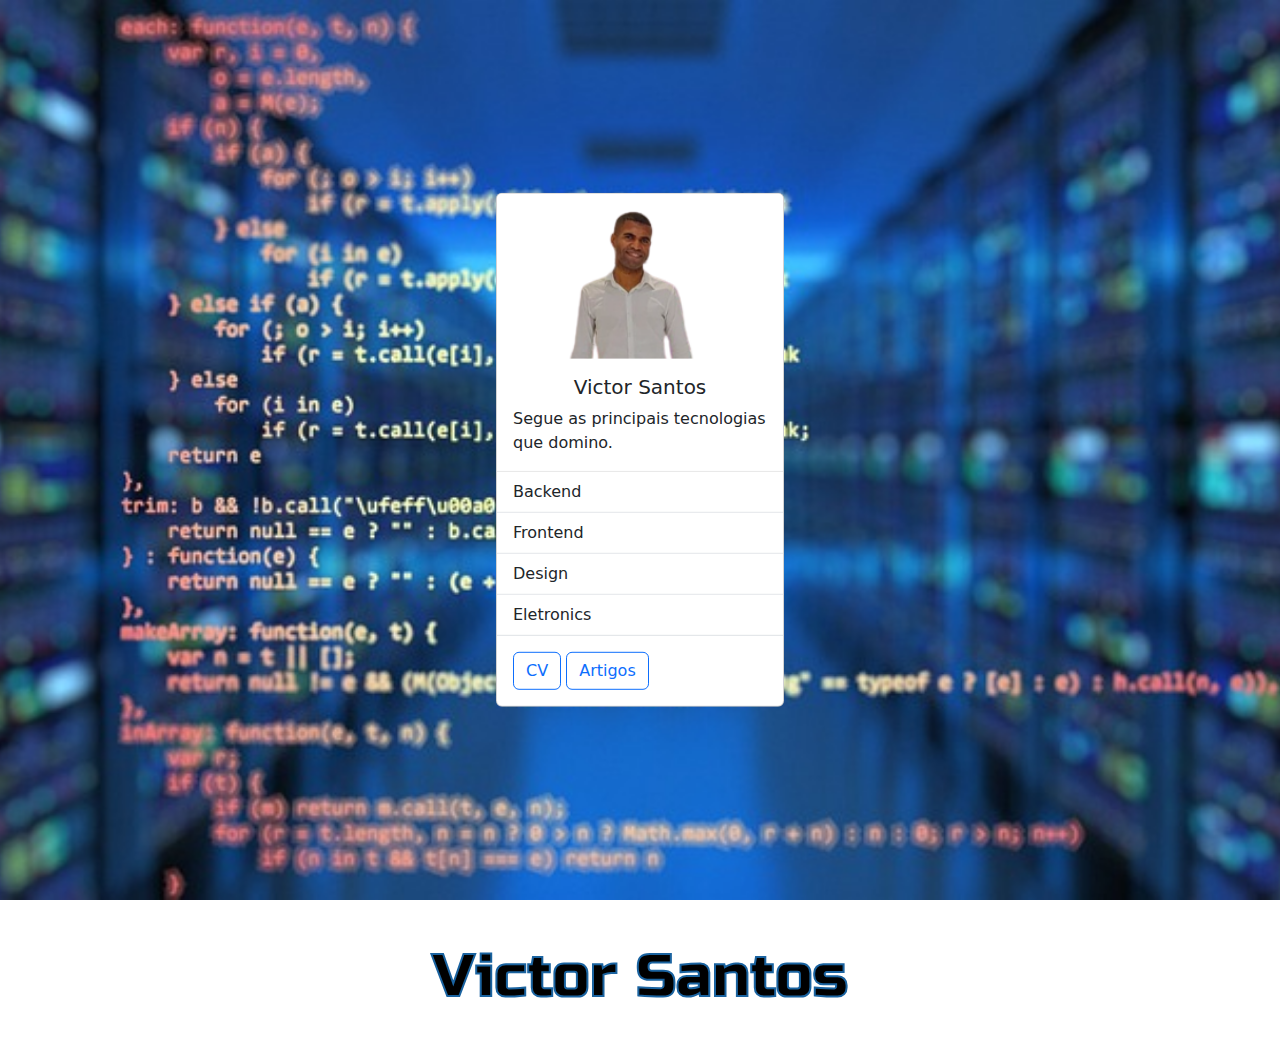
<file: index.html>
<!DOCTYPE html><html lang="pt"><head>
    <meta charset="UTF-8">
    <meta name="viewport" content="width=device-width, initial-scale=1.0">
    <title>Portifólio</title>
    <link href="css/bootstrap.min.css" rel="stylesheet" crossorigin="anonymous">
    <script src="js/bootstrap.bundle.min.js" crossorigin="anonymous"></script>
    <link rel="stylesheet" href="css/style.css">
   

  </head>
<body>
  

    <!-- Background image -->
<div class="fundo" id="fundo">


</div>



<!-- Background image -->


<div class="wrapper container">
  <svg>
    <text x="50%" y="50%" dy=".35em" text-anchor="middle">
      Victor Santos
    </text>
  </svg>
</div>



    <div class="card position-absolute top-50 start-50 translate-middle " style="width: 18rem ;">
        <img src="images/eu-foto.png" class="card-img-top" alt="...">
        <div class="card-body">
          <h5 class="card-title text-center">Victor Santos</h5>
          <p class="card-text">Segue as principais tecnologias que domino.</p>
        </div>
        <ul class="list-group list-group-flush">
          <a class="list-group-item" href="https://victorsantosjobs.netlify.app/backend/backend" id="backend" li="">Backend</a>
          <a class="list-group-item" href="https://victorsantosjobs.netlify.app/frontend/frontend" id="frontend" li="">Frontend</a>
          <a class="list-group-item" href="/src/building.html" id="frontend" li="">Design</a>
          <a class="list-group-item" href="/src/building.html" id="frontend" li="">Eletronics</a>
        <div class="card-body">
            <a button="" class="btn btn-outline-primary" href="https://victorsantosjobs.netlify.app/index2" type="button">CV</a>
            <a button="" class="btn btn-outline-primary" href="https://artigos-victorsantosjobs.vercel.app/" type="button">Artigos</a>
          
        </div>
      </ul></div>

      <script src="js/script.js"></script>


</body></html>
</file>
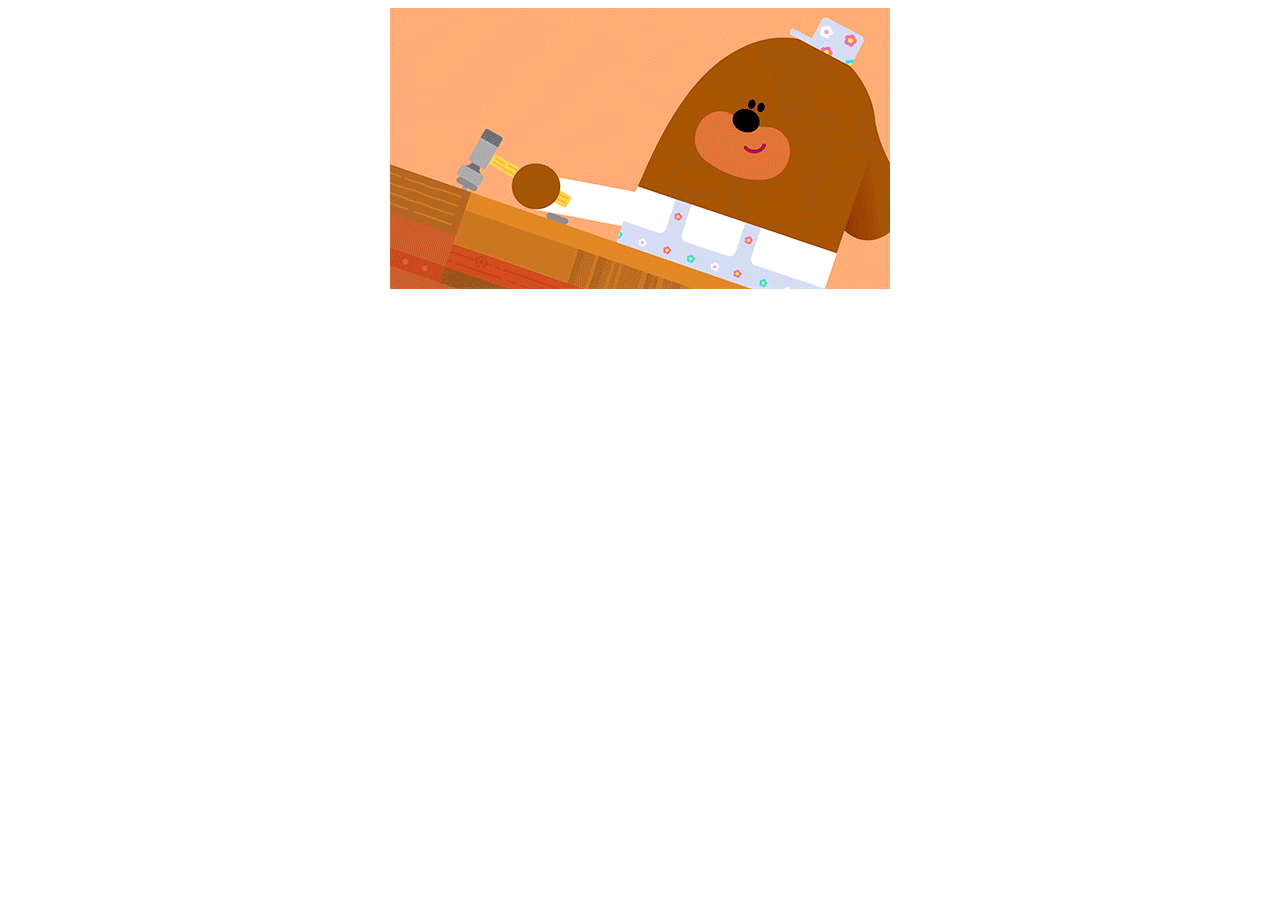
<file: src/building.html>
<!DOCTYPE html>
<html lang="pt-Br">
<head>
    <meta charset="UTF-8">
    <meta name="viewport" content="width=device-width, initial-scale=1.0">
    <title>Building</title>
</head>
<body>
    <center>
<img src="/images/building.gif" alt="" class="img">
    </center>
</body>
</html>
</file>
<file: css/style.css>
@import url("https://fonts.googleapis.com/css2?family=Russo+One&display=swap");

svg {
	font-family: "Russo One", sans-serif;
	width: 100%; height: 100%;
}
svg text {
	animation: stroke 5s infinite alternate;
	stroke-width: 2;
	stroke: #1A63A0;
	font-size: 60px;
}
@keyframes stroke {
	0%   {
		fill: rgba(61,88,204,0); stroke: rgba(26,99,160,1);
		stroke-dashoffset: 25%; stroke-dasharray: 0 50%; stroke-width: 2;
	}
	70%  {fill: rgba(61,88,204,0); stroke: rgba(26,99,160,1); }
	80%  {fill: rgba(61,88,204,0); stroke: rgba(26,99,160,1); stroke-width: 3; }
	100% {
		fill: rgba(61,88,204,1); stroke: rgba(26,99,160,0);
		stroke-dashoffset: -25%; stroke-dasharray: 50% 0; stroke-width: 0;
	}
}

#fundo{
  background-image: url('../images/fundo.jpg');
  height: 100vh;
  background-repeat: no-repeat;
  background-position: center center;
  background-attachment: fixed;
  background-size: cover;
  opacity: 0,1;
}



#fundobackend{

		background-image: url('../images/backend.gif');
		height: 100vh;
		background-repeat: no-repeat;
		background-position: center center;
		background-attachment: fixed;
		background-size: cover;
		opacity: 0,1;
	  
	}




	#fundofrontend{

		background-image: url('../images/frontend.gif');
		height: 100vh;
		background-repeat: no-repeat;
		background-position: center center;
		background-attachment: fixed;
		background-size: cover;
		opacity: 0,1;
	  
	}




.wrapper {background-color: #FFFFFF};
</file>
